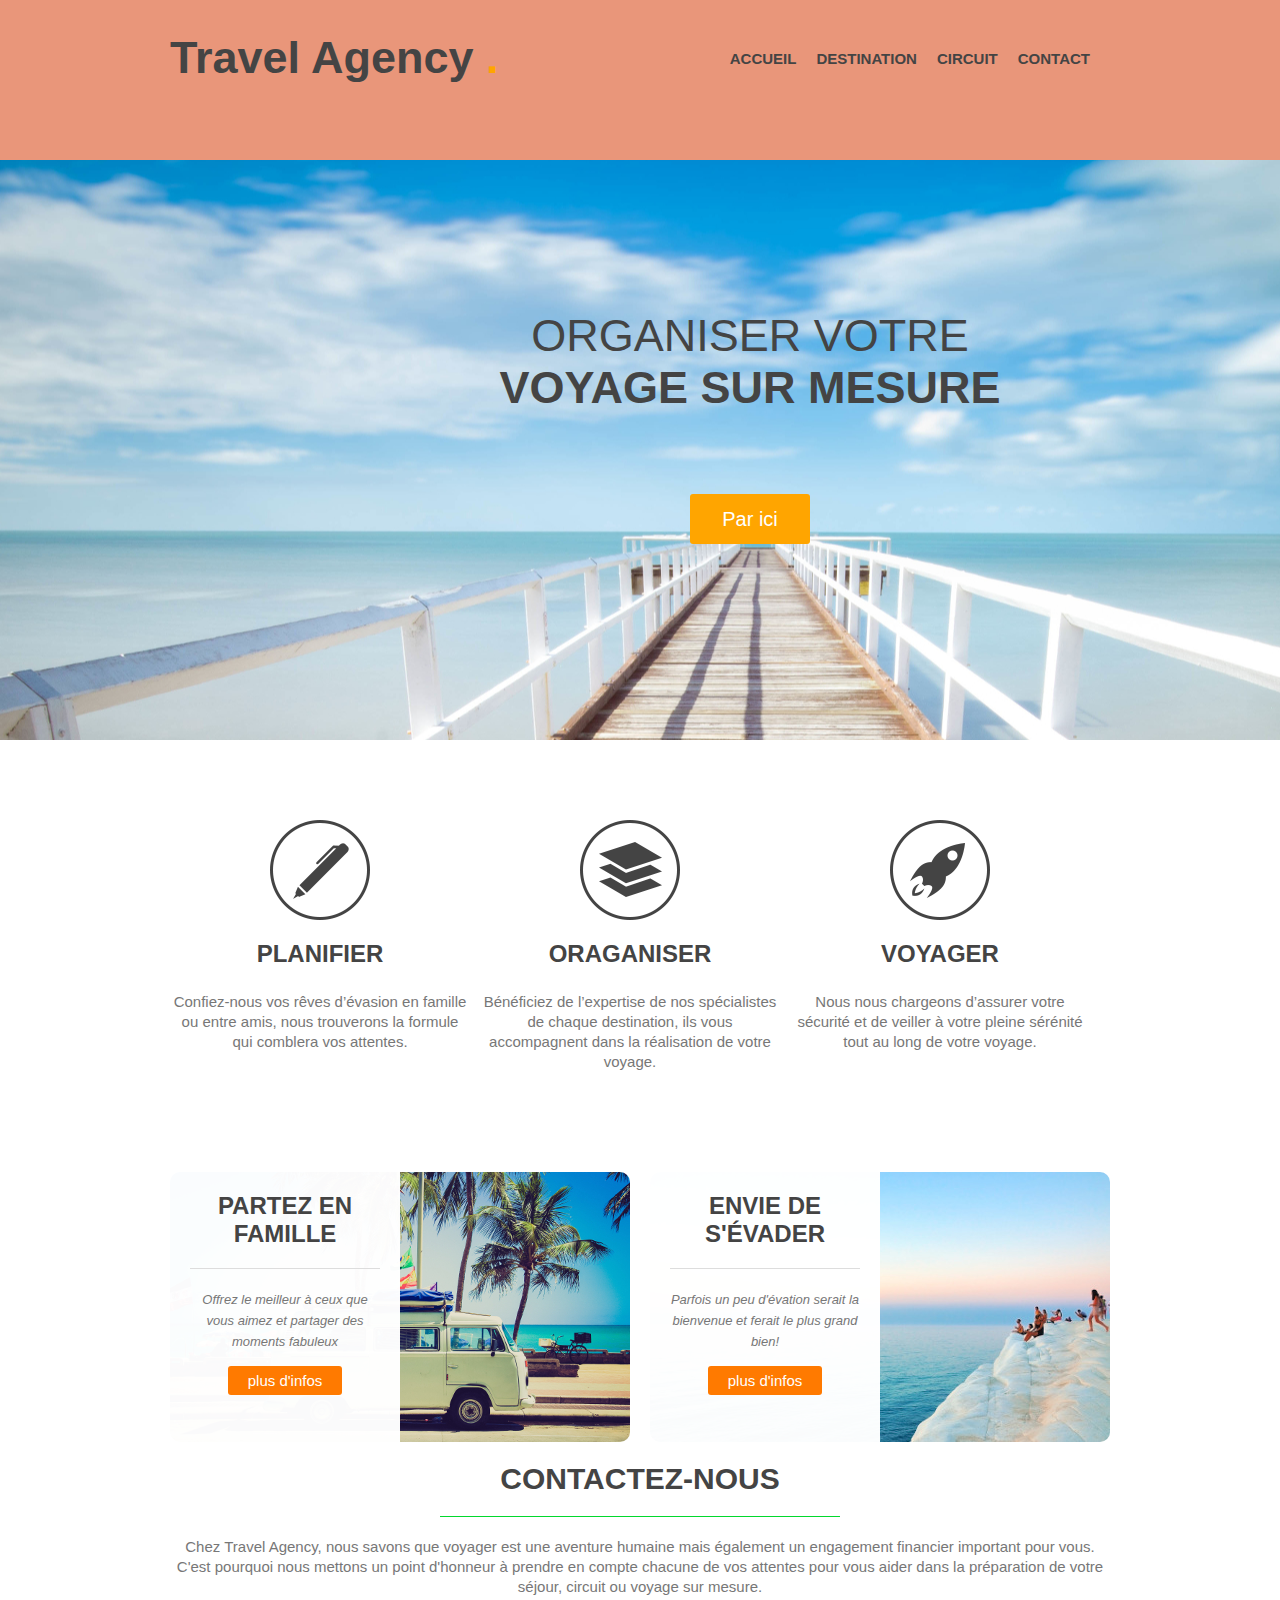
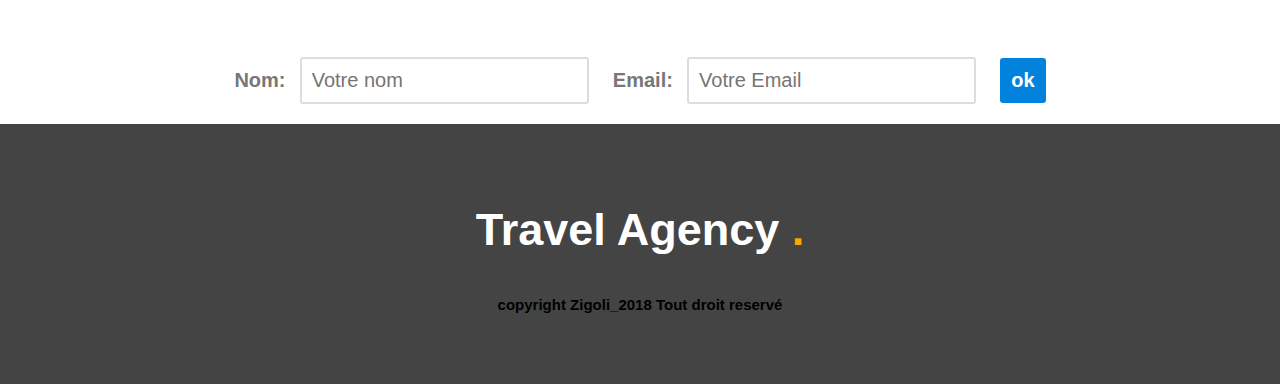
<file: index.html>
<!DOCTYPE html>
<html>
    <head>
    
        <title> TRAVEL AGENCY </title>
        <link rel="stylesheet" href="styles.css">
        <meta charset="utf-8">
        
    </head>
    
    <body>
           <header>
                  <div class="wrapper">
                      <h1>Travel Agency <span class="orange">.</span></h1>
                      <nav>
                          <ul>
                              <li><a href="#main_image">Accueil </a></li>
                              <li><a href="#steps"> Destination </a></li>
                              <li><a href="#possibilities">Circuit </a></li>
                              <li><a href="#Contact">Contact</a></li>
                          </ul>
                      </nav>
                  </div>
           </header> 
            
           <section id="main_image">
                    <div class="wrapper">
                    <h1> Organiser votre<br><strong>voyage sur mesure</strong></h1>
                    <a href="youtube.html" class="button_1">Par ici</a>
                    </div>
           </section>
        
           <selection id="steps">
                 <div class="wrapper">
                    <ul>
                        <li id="steps_1">
                             <h4>planifier</h4>
                            <p>Confiez-nous vos rêves d’évasion en famille ou entre amis, nous trouverons la formule qui comblera vos attentes.</p>
                        </li>
                    </ul>
                     <ul>
                             <li id="steps_2">
                            <h4>oraganiser</h4>
                            <p>Bénéficiez de l’expertise de nos spécialistes de chaque destination, ils vous accompagnent dans la réalisation de votre voyage.</p>
                         </li>
                    </ul>
                    <ul>
                        <li id="steps_3">
                            <h4>voyager</h4>
                           <p>Nous nous chargeons d’assurer votre sécurité et de veiller à votre pleine sérénité tout au long de votre voyage.</p>
                       </li>
                        <div class="clear"></div>
                    </ul>
               </div>
          </selection>
          
          <selection id="possibilities">
                  <div class="wrapper">
                        <article style="background-image: url(images/article-image-1.jpg)">
                          <div class="overlay">
                              <h4> Partez en famille</h4>
                              <p><small>Offrez le meilleur à ceux que vous aimez et partager des moments fabuleux </small></p>
                              <a href="#" class="button_2">plus d'infos</a>
                          </div>
                         
                      </article>
                    
                      <article style="background-image: url(images/article-image-2.jpg)">
                          <div class="overlay">
                              <h4> Envie de s'évader</h4>
                              <p><small>Parfois un peu d'évation serait la bienvenue et ferait le plus grand bien! </small></p>
                              <a href="#" class="button_2">plus d'infos</a>
                          </div>
                         
                      </article>
                      
                      <div class="clear"></div>
                 </div>
          </selection>
        
          <selection id="contact">
                     <div class="wrapper">
                        <h3>Contactez-nous</h3>
                         <p>Chez Travel Agency, nous savons que voyager est une aventure humaine mais également un engagement financier important pour vous. C'est pourquoi nous mettons un point d'honneur à prendre en compte chacune de vos attentes pour vous aider dans la préparation de votre séjour, circuit ou voyage sur mesure.</p>
                         
                         <form>
                              <label for="name">Nom:</label>
                             <input type="text" id="name" placeholder="Votre nom">
                             <label for="email">Email:</label>
                             <input type="text" id="email" placeholder="Votre Email">
                             <input type="submit" value="ok" class="button_3">
                         
                         </form>
                    
                     </div>
          </selection>
        
          <footer>
                  <h1>Travel Agency <span class="orange">.</span></h1>
                  <div class="copyright">copyright Zigoli_2018 Tout droit reservé</div>
          </footer>
    </body>

</html>
</file>
<file: styles.css>
/* GENERAL*/


*{
    margin: 0;
    padding: 0;
     }


body{
    font-family: arial, sans-serif;
    font-size: 15px;
}

h1{
    font-family:"crete round", sans-serif;
    font-size: 45px;
    color: #444;
    
}

h2{
    color: #444;
    font-size: 55px;
}


h3{
    font-size: 30px;
    color: #444;
}

h4{
    font-size: 24px;
    color: #444;
    
}

p{
  line-height:20px;
    color: #777;
}
ul{
    list-style: none;
}

a{
    text-decoration: none;
    color: #444;
}
.wrapper{
    width: 940px;
    margin: 0 auto; 
    padding: 0 10px;
}

.orange{
    color: #FFA500;
}

.clear{
    clear:both;
}

small{
    font-size: 13px;
    font-style: italic;
}

/* HEADER */

header{
    height: 160px; 
    background-color: darksalmon;
}

header h1{
    float: left;
    margin-top: 32px;
}

header h1:hover{
    
    color: bisque;
}
header nav{
    float: right;
    margin-top: 50px; 
}

header nav ul li{
    float: left;
    display: inline-block;
}

header nav ul li a{
    text-transform: uppercase;
    font-weight: bold;
    margin-right: 20px;
}

header nav ul li a:hover{
    color: darkslateblue;
}

/* MAIN IMAGE */

#main_image 
{
  height:580px;
  width: 1500px;
 background: url(images/main.jpg) center;   
}


#main_image h1{
    font-weight: normal;
    text-transform: uppercase;
    text-align: center;
    padding: 150px 0 40px 0;
    margin-bottom: 40px;
}

.button_1{
    display: block;
    width: 120px;
    height: 50px; 
    color:#FFF;
    background: #FFA500;
    font-size: 20px;
    margin: 0 auto;
    line-height: 50px;
    text-align: center;
    border-radius: 3px;
    
}
.button_1:hover{
    
   background:#02d8d2;
}


/* steps */

#steps ul{
    margin: 80px 0;
    
}

#steps ul li{
    width: 300px;
    float: left;
    padding-top: 120px;
    text-align: center;
    margin-right: 10px;
    
}

#steps h4{
    text-transform: uppercase;
    margin-bottom:  24px;
}


#steps p{
    
    margin-bottom: 20px;
}



#steps_1{
    
    background: url(images/steps-icon-1.png) no-repeat top center;
    
}

#steps_2{ 
    
    background: url(images/steps-icon-2.png) no-repeat top center;
    
}

#steps_3{
    
     background: url(images/steps-icon-3.png) no-repeat top center;
}


/* possibilities*/

#possibilities{
    
    background-color: gray;
    padding: 40px 0;
}


#possibilities article{
    width:460px ;
    height: 270px;
    float: left;
    border-radius: 10px;
}


#possibilities article:first-child{
    
    margin-right: 20px;
}


.overlay{
    background: rgba(255,255,255,0.98);
    height: 100%;
    width: 190px;
    padding: 20px;
    border-radius: 1pX 0 0 3px;
    text-align: center;
}


article h4{
    
    border-bottom: 1px solid #ddd;
    padding-bottom: 20px;
    text-transform: uppercase;
    margin-bottom: 20px;
    text-align: center;
}

#possibilities p{
    text-align: center;
    margin-bottom: 20px;
}

.button_2{
    color: #fff;
    background-color: #ff7a00;
    padding: 6px 20px;
    border-radius: 3px;
    
}

.button_2:hover{
    background-color:blue;
 }

/* contact */

#contact{
    
    padding:80px 0;
    text-align: center;
}



#contact h3{
    width: 400px;
    margin-top: 30px;
    text-transform: uppercase;
    margin:20px auto 20px auto;
    border-bottom: 1px solid #02D82D;
    padding-bottom: 20px;
    
}

form{
    
    margin: 60px 0 20px 0;
}

label{
    
    font-weight: bold;
    font-size: 20px;
    margin-right: 10px;
    color: #777;
}

input[type="text"]{
    
    padding: 10px;
    font-size: 20px;
    margin-right: 20px;
    border: 2px solid #ddd;
    border-radius: 3px;
}


.button_3{
    color: #fff;
    font-size: 20px;
    font-weight: bold;
    padding: 11px;
    background-color: #0282DD;
    border-style: none;
    border-radius: 3px;
    
}

.button_3:hover{
    
    background-color: #444;
}

/* footer */

footer{
    
    height: 260px;
    background-color: #444;
}

footer h1{
    
    color: #fff;
    text-align: center;
    padding-top: 80px;
}


.copyright{
    
    text-align: center;
    font-weight: bold; 
    padding-top: 40px;
    
}



/* page video youtube*/


.video_centre{
    background-color: rgb(192,192,192);
    
 }

    iframe{
  position:fixed;
        left:calc(50% - 280px);
        top:calc(50% - 158px);
        

}

.close{
    position: fixed;
    right: 25px;
    top: 5px;
    font-size: 40px;
    font-weight: bold;
    color: red;
}


.close:hover{
    
    color: blue;
}
</file>
